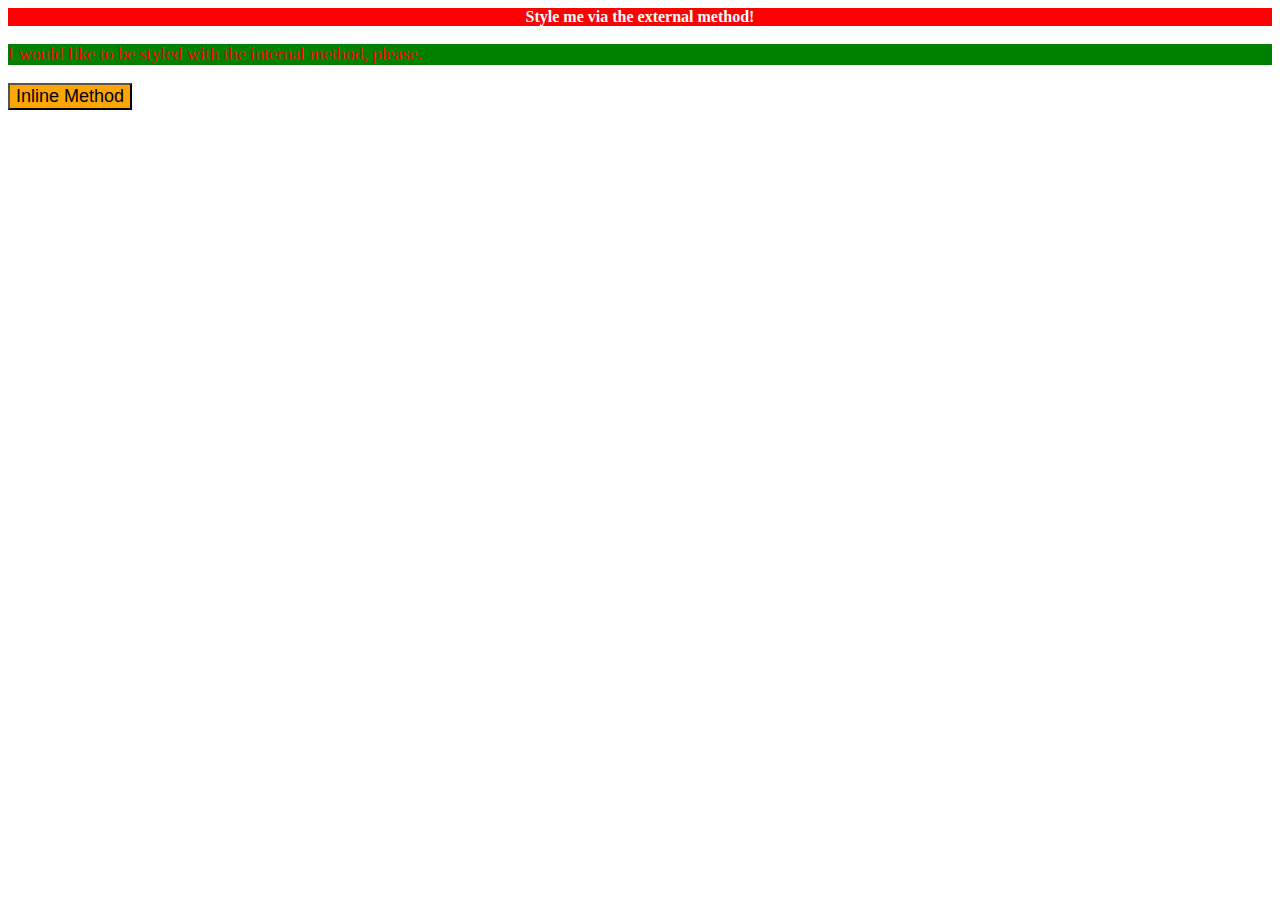
<file: foundations/intro-to-css/01-css-methods/index.html>
<!DOCTYPE html>
<html lang="en">
  <head>
    <meta charset="UTF-8">
    <meta http-equiv="X-UA-Compatible" content="IE=edge">
    <meta name="viewport" content="width=device-width, initial-scale=1.0">
    <link rel="stylesheet" href="index.css">
    <title>Methods for Adding CSS</title>
    <style>
      p{
        background-color: green;
        font-size: 18px;
        color: white;
      }
    </style>
  </head>
  <body>
    <div class="ext">Style me via the external method!</div>
    <p style="color:red; background-color: green; font-weight: 18px;">I would like to be styled with the internal method, please.</p>
    <button style="background-color: orange; font-size: 18px;">Inline Method</button>
  </body>
</html>
</file>
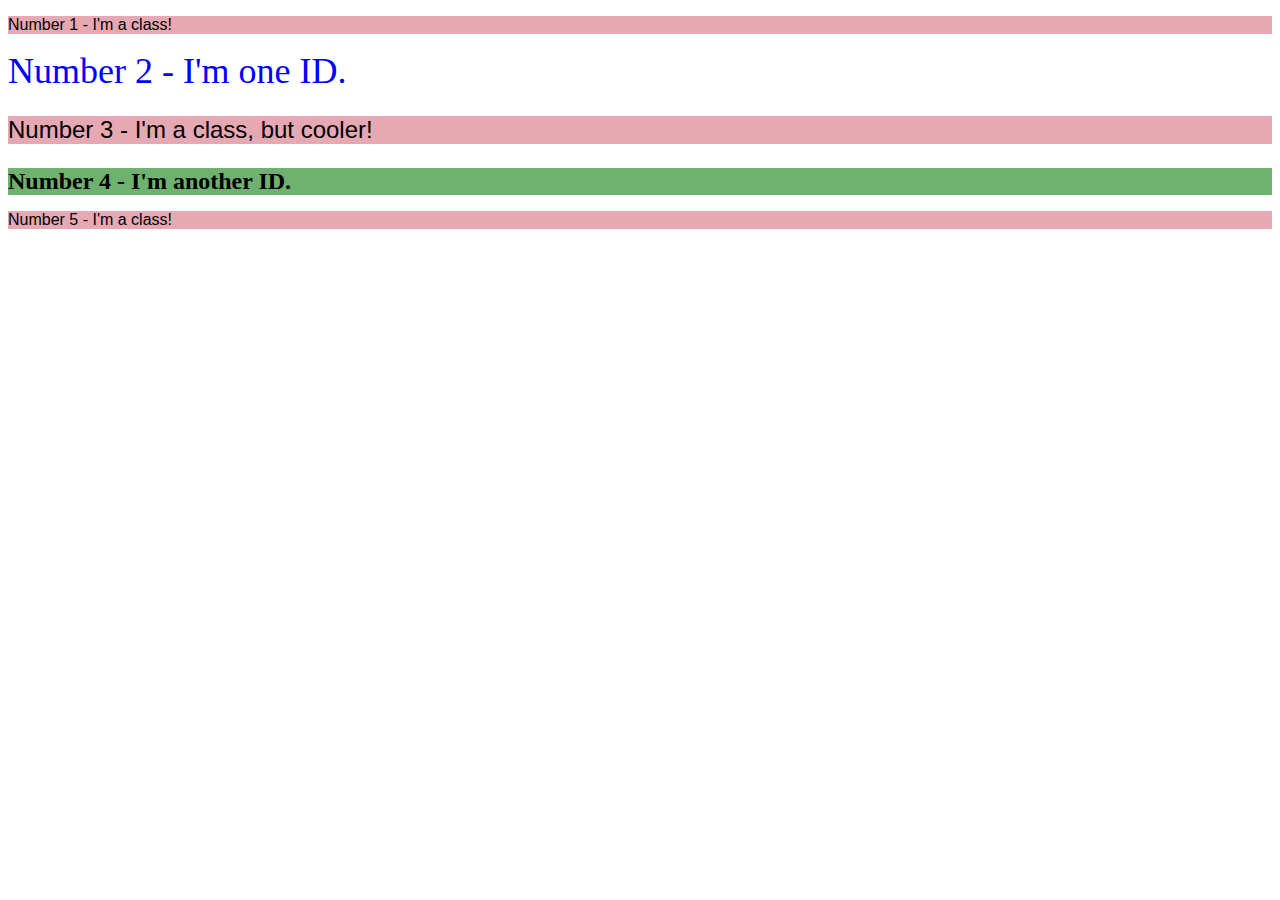
<file: foundations/intro-to-css/02-class-id-selectors/index.html>
<!DOCTYPE html>
<html lang="en">
  <head>
    <meta charset="UTF-8">
    <meta http-equiv="X-UA-Compatible" content="IE=edge">
    <meta name="viewport" content="width=device-width, initial-scale=1.0">
    <title>Class and ID Selectors</title>
    <link rel="stylesheet" href="style.css">
  </head>
  <body>
    <p  class="impar">Number 1 - I'm a class!</p>
    <div  id="second">Number 2 - I'm one ID.</div>
    <p  class="impar thirt">Number 3 - I'm a class, but cooler!</p>
    <div class="fourth thirt">Number 4 - I'm another ID.</div>
    <p  class="impar">Number 5 - I'm a class!</p>
  </body>
</html>
</file>
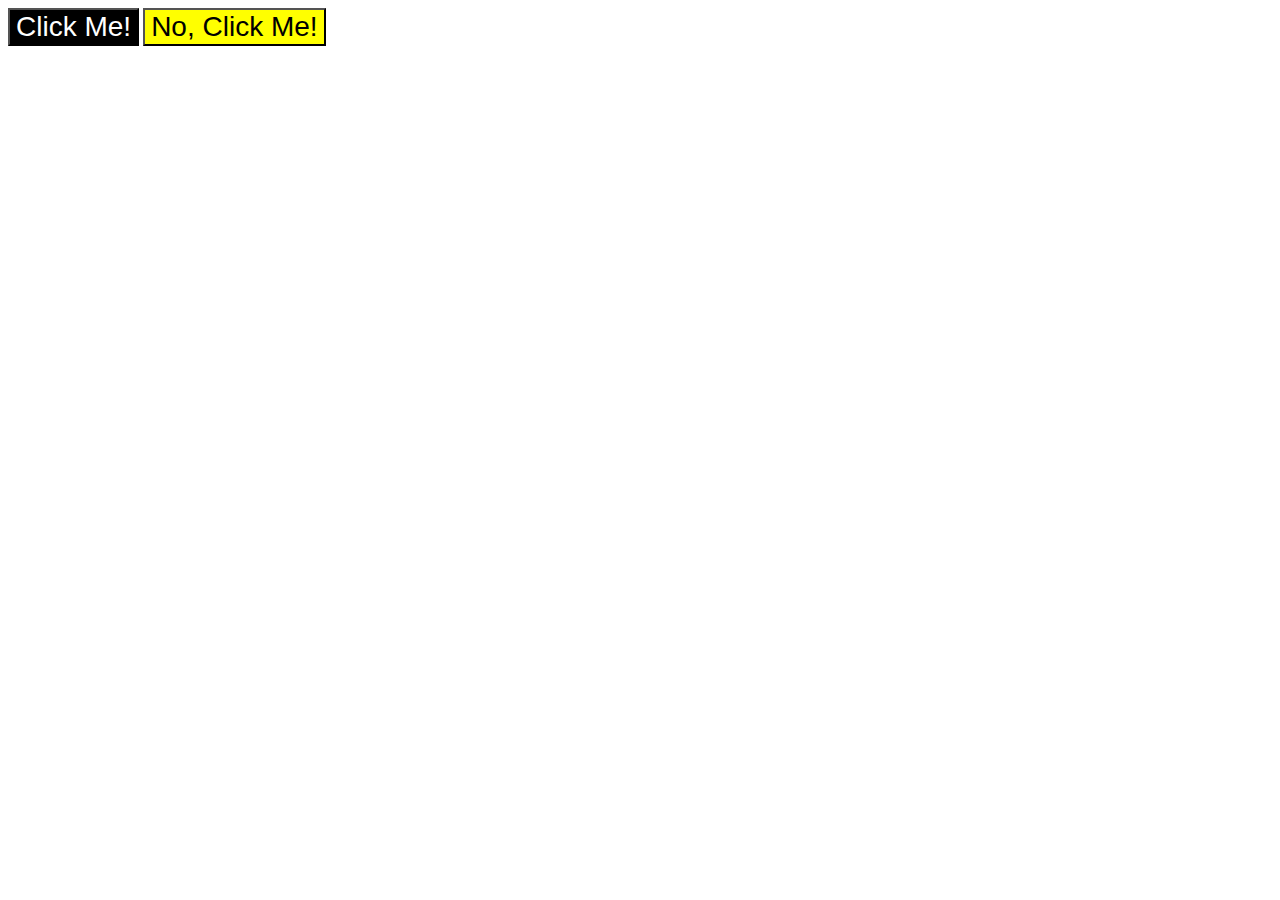
<file: foundations/intro-to-css/03-grouping-selectors/index.html>
<!DOCTYPE html>
<html lang="en">
  <head>
    <meta charset="UTF-8">
    <meta http-equiv="X-UA-Compatible" content="IE=edge">
    <meta name="viewport" content="width=device-width, initial-scale=1.0">
    <title>Grouping Selectors</title>
    <link rel="stylesheet" href="style.css">
  </head>
  <body>
    <button class="btn first-btn">Click Me!</button>
    <button class="btn second-btn">No, Click Me!</button>
  </body>
</html>
</file>
<file: foundations/intro-to-css/01-css-methods/index.css>
.ext{
    background-color: red;
    color: white;
    font-weight: 32px;
    font-weight: bold;
    text-align: center;
}
</file>
<file: foundations/intro-to-css/02-class-id-selectors/style.css>
/* Add CSS Styling */
.impar{
    background-color: rgb(230, 168, 179);
    font-family: Verdana, Dejavusans, Tahoma, sans-serif;
}

.thirt{
    font-size: 24px;
}

.fourth{
    background-color: rgb(111, 177, 111);
    font-weight: bold;
}

#second{
    color: blue;
    font-size: 36px;
}
</file>
<file: foundations/intro-to-css/03-grouping-selectors/style.css>
/* Add CSS Styling */
.btn{
    font-family: Helvetica, 'Times New Roman', sans-serif;
    font-size: 28px;
}
.first-btn{
    color: white;
    background-color: black;
}

.second-btn{
    background-color: yellow;
}
</file>
